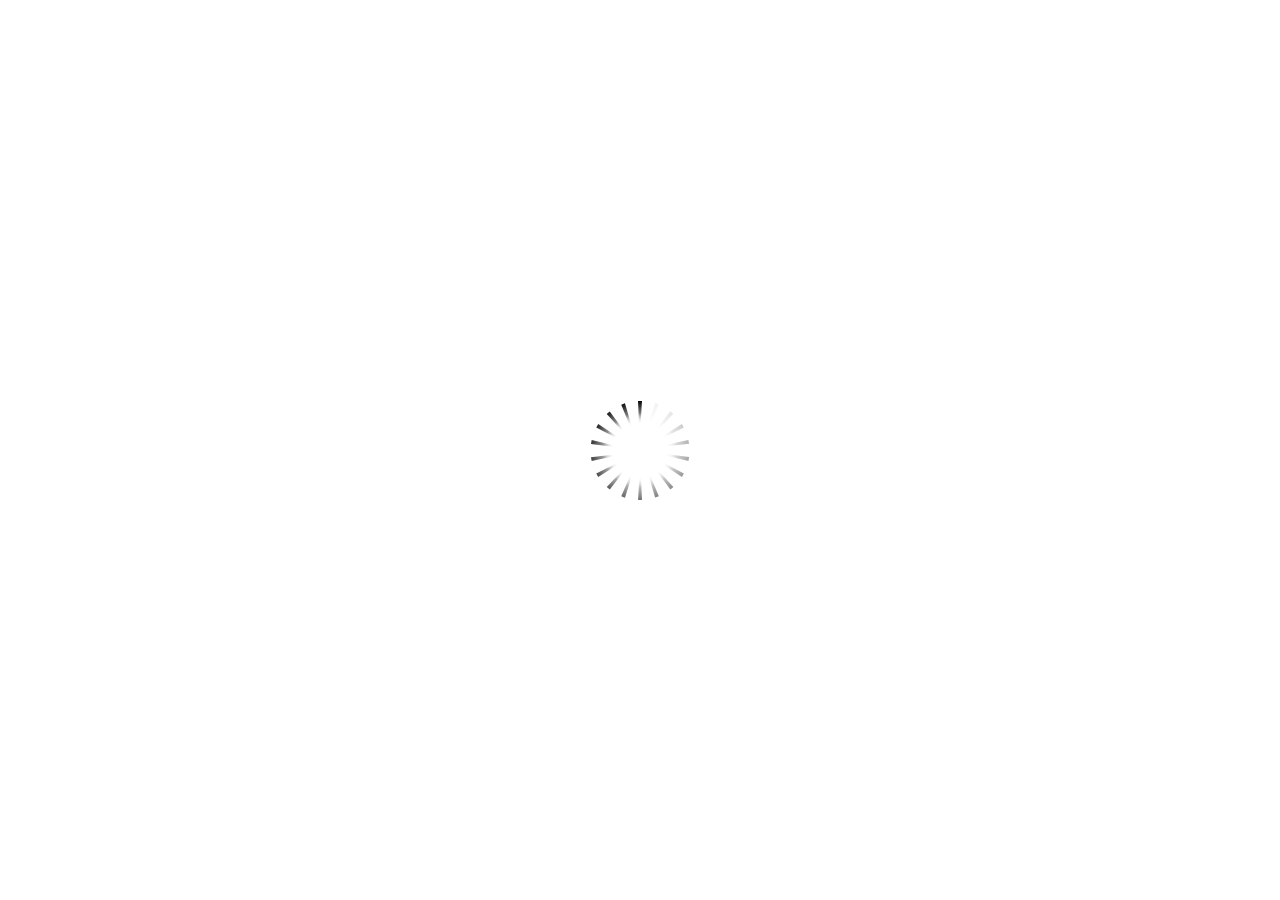
<file: index.html>
<!DOCTYPE html>
<html lang="id">
<head>
<meta charset="UTF-8">
<meta name="viewport" content="width=device-width, initial-scale=1.0">
<meta http-equiv="refresh" content="0; url=story.html">
<title>MPI DigiSpace Kelas 7</title>
</head>
<body>
<p>Membuka MPI DigiSpace Kelas 7...</p>
<a href="story.html">Klik di sini untuk membuka MPI</a>
</body>
</html>
</file>
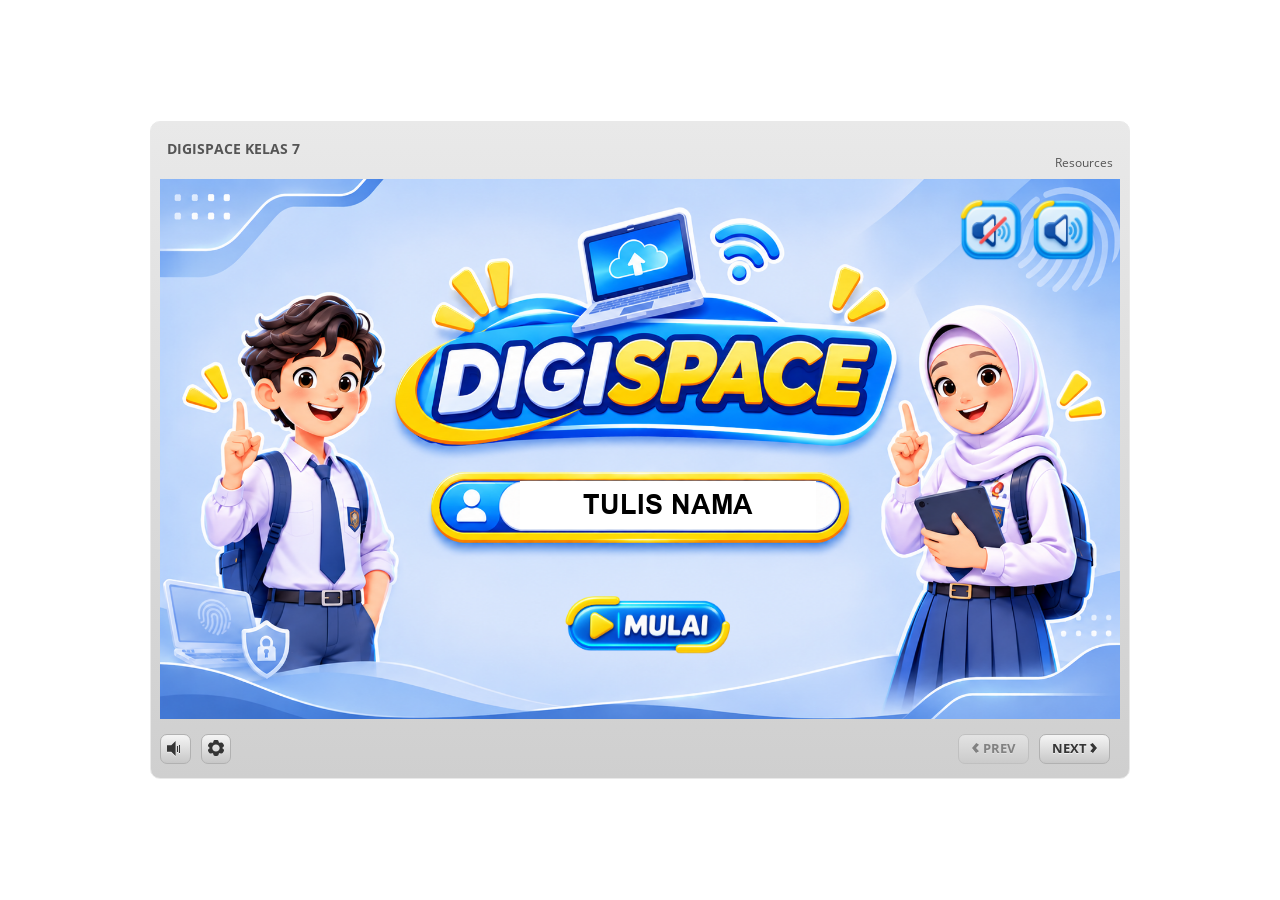
<file: story.html>
﻿<!doctype html>
<html lang="en-US">
<head>
  <meta charset="utf-8">
  <!-- Created using Storyline 3 - http://www.articulate.com  -->
  <!-- version: 3.20.30234.0 -->
  <title>DIGISPACE KELAS 7</title>
  <meta http-equiv="x-ua-compatible" content="IE=edge"/>
  <meta name="viewport" content="width=device-width,initial-scale=1,user-scalable=no,shrink-to-fit=no,minimal-ui"/>
  <meta name="apple-mobile-web-app-capable" content="yes"/>
  <style>
    html, body { height: 100%; padding: 0; margin: 0 }
    #app { height: 100%; width: 100%; }
  </style>

  <script>
    window.DS = {};
    window.globals = {
      DATA_PATH_BASE: '',
      HAS_FRAME: true,
      HAS_SLIDE: true,

      lmsPresent: false,
      tinCanPresent: false,
      cmi5Present: false,
      aoSupport: false,
      scale: 'noscale',
      captureRc: false,
      browserSize: 'optimal',
      bgColor: '#FFFFFF',
      features: '',
      themeName: 'classic',
      preloaderColor: '#FFFFFF',
      suppressAnalytics: false,
      productChannel: 'perpetual',
      publishSource: 'storyline',
      aid: '',
      cid: 'c79f610b-ca17-433a-9a83-501a773540a4',
      playerVersion: '3.20.30234.0',
      publishTimestamp: '2026-11-24T18:03:10.2167098Z',
      maxIosVideoElements: 10,
      connectionSettings: { },

      
      parseParams: function(qs) {
        if (window.globals.parsedParams != null) {
          return window.globals.parsedParams;
        }
        qs = (qs || window.location.search.substr(1)).split('+').join(' ');
        var params = {},
            tokens,
            re = /[?&]?([^=]+)=([^&]*)/g;

        while (tokens = re.exec(qs)) {
          params[decodeURIComponent(tokens[1]).trim()] =
            decodeURIComponent(tokens[2]).trim();
        }
        window.globals.parsedParams = params;
        return params;
      }

    };
  </script>
  <script>
    var isIe11 = ('ActiveXObject' in window || window.MSBlobBuilder != null)
      && window.msCrypto != null && !window.ActiveXObject;
    if (isIe11) {
      window.globals.unsupportedBrowser = true;
      document.write(atob('[base64]'));
    }
  </script>
  
  <script>window.THREE = { };</script>
  
</head>
<body style="background: #FFFFFF" class="cs-HTML theme-classic">
  <!-- 360 -->
  <script>!function(){var e,i=/iPhone/i,o=/iPod/i,n=/iPad/i,t=/\biOS-universal(?:.+)Mac\b/i,r=/\bAndroid(?:.+)Mobile\b/i,a=/Android/i,d=/(?:SD4930UR|\bSilk(?:.+)Mobile\b)/i,p=/Silk/i,l=/Windows Phone/i,u=/\bWindows(?:.+)ARM\b/i,b=/BlackBerry/i,s=/BB10/i,c=/Opera Mini/i,f=/\b(CriOS|Chrome)(?:.+)Mobile/i,h=/Mobile(?:.+)Firefox\b/i,v=function(e){return void 0!==e&&"MacIntel"===e.platform&&"number"==typeof e.maxTouchPoints&&e.maxTouchPoints>1&&"undefined"==typeof MSStream};e=function(e){var m={userAgent:"",platform:"",maxTouchPoints:0};e||"undefined"==typeof navigator?"string"==typeof e?m.userAgent=e:e&&e.userAgent&&(m={userAgent:e.userAgent,platform:e.platform,maxTouchPoints:e.maxTouchPoints||0}):m={userAgent:navigator.userAgent,platform:navigator.platform,maxTouchPoints:navigator.maxTouchPoints||0};var g=m.userAgent,y=g.split("[FBAN");void 0!==y[1]&&(g=y[0]),void 0!==(y=g.split("Twitter"))[1]&&(g=y[0]);var A=function(e){return function(i){return i.test(e)}}(g),w={apple:{phone:A(i)&&!A(l),ipod:A(o),tablet:!A(i)&&(A(n)||v(m))&&!A(l),universal:A(t),device:(A(i)||A(o)||A(n)||A(t)||v(m))&&!A(l)},amazon:{phone:A(d),tablet:!A(d)&&A(p),device:A(d)||A(p)},android:{phone:!A(l)&&A(d)||!A(l)&&A(r),tablet:!A(l)&&!A(d)&&!A(r)&&(A(p)||A(a)),device:!A(l)&&(A(d)||A(p)||A(r)||A(a))||A(/\bokhttp\b/i)},windows:{phone:A(l),tablet:A(u),device:A(l)||A(u)},other:{blackberry:A(b),blackberry10:A(s),opera:A(c),firefox:A(h),chrome:A(f),device:A(b)||A(s)||A(c)||A(h)||A(f)},any:!1,phone:!1,tablet:!1};return w.any=w.apple.device||w.android.device||w.windows.device||w.other.device,w.phone=w.apple.phone||w.android.phone||w.windows.phone,w.tablet=w.apple.tablet||w.android.tablet||w.windows.tablet,w}(),"object"==typeof exports&&"undefined"!=typeof module?module.exports=e:"function"==typeof define&&define.amd?define((function(){return e})):this.isMobile=e}();
    window.isMobile.apple.tablet = window.isMobile.apple.tablet ||
      (navigator.platform === 'MacIntel' && navigator.maxTouchPoints > 1);
    window.isMobile.apple.device = window.isMobile.apple.device || window.isMobile.apple.tablet;
    window.isMobile.tablet = window.isMobile.tablet || window.isMobile.apple.tablet;
    window.isMobile.any = window.isMobile.any || window.isMobile.apple.tablet;
  </script>

  <div id="focus-sink" tabindex="-1"></div>

  <div id="preso"></div>
  <script>
    (function() {

      var classTypes = [ 'desktop', 'mobile', 'phone', 'tablet' ];

      var addDeviceClasses = function(prefix, testObj) {
        var curr, i;
        for (i = 0; i < classTypes.length; i++) {
          curr = classTypes[i];
          if (testObj[curr]) {
            document.body.classList.add(prefix + curr);
          }
        }
      };

      var params = window.globals.parseParams(),
          isDevicePreview = params.devicepreview === '1',
          isPhoneOverride = params.deviceType === 'phone' || (isDevicePreview && params.phone == '1'),
          isTabletOverride = (params.deviceType === 'tablet' || isDevicePreview) && !isPhoneOverride,
          isMobileOverride = isPhoneOverride || isTabletOverride;

      var deviceView = {
        desktop: !window.isMobile.any && !isMobileOverride,
        mobile: window.isMobile.any || isMobileOverride,
        phone: isPhoneOverride || (window.isMobile.phone && !isTabletOverride),
        tablet: isTabletOverride || window.isMobile.tablet
      };

      window.globals.deviceView = deviceView;
      window.isMobile.desktop = !window.isMobile.any;
      window.isMobile.mobile = window.isMobile.any;

      addDeviceClasses('view-', deviceView);

    })();
  </script>
  
  <script src='story_content/user.js' type=text/javascript></script>
  <div class="slide-loader"></div>

  <script>
    if (window.globals.deviceView.isMobile) { var doc = document, loader = doc.body.querySelector('.slide-loader'); [ 1, 2, 3 ].forEach(function(n) { var d = doc.createElement('div'); d.style.backgroundColor = window.globals.preloaderColor; d.classList.add('mobile-loader-dot'); d.classList.add('dot' + n); loader.appendChild(d); }); }
  </script>

  <div class="mobile-load-title-overlay" style="display: none">
    <div class="mobile-load-title">DIGISPACE KELAS 7</div>
  </div>

  <div class="mobile-chrome-warning"></div>

  
<style>
  .warn-connection-dialog {
    display: none;
    background: transparent;
    pointer-events: none;
    position: fixed;
    left: 0;
    top: 0;
    width: 100%;
    height: 100%;
    z-index: 999;
  }

  .warn-connection-content {
    border-radius: 4px;
    background: white;
    border: 1px solid #E7E7E7;
    color: #333333;
    box-shadow: 0 2px 4px rgba(0, 0, 0, 0.25);
    transition: all 150ms ease-out;
    position: absolute;
    white-space: nowrap;
  }

  .view-phone.is-landscape .warn-connection-content {
    left: 23px;
    bottom: 23px;
  }

  .view-tablet.is-landscape .warn-connection-content {
    left: 50%;
    top: 20px;
    transform: translateX(-50%);
  }

  .is-portrait .warn-connection-content {
    transform: translate(-50%, calc(-100% - 15px));
  }

  .warn-connection-content p {
    display: inline-block;
    margin: 0 8px 0 0;
    line-height: 33px;
    font-size: 11px;
  }

  .warn-connection-content svg {
    position: relative;
    vertical-align: middle;
    margin: 0 2px 2px 8px;
  }

  .view-desktop .warn-connection-content {
    left: 1.5em;
    bottom: 1.5em;
  }

  .view-desktop .warn-connection-content p {
    font-size: 1.1em;
  }

  .is-offline .warn-connection-dialog {
    display: block;
  }

  .is-offline .cs-panel * {
    pointer-events: none !important;
  }

  .is-offline .cs-panel {
    pointer-events: all !important;
  }

  .is-offline #nav-controls * {
    pointer-events: none !important;
  }

  .is-offline #nav-controls {
    pointer-events: all !important;
  }
</style>

<div class="warn-connection-dialog">
  <div class="warn-connection-content">
    <svg width="17" height="15" viewBox="0 0 17 15" xmlns="http://www.w3.org/2000/svg">
      <path fill="#8F0000" stroke="white" d="M16.07,12.98 L15.88,12.23 L9.51,1.21 C8.97,0.26,7.6,0.26,7.06,1.21 L0.69,12.23 C0.15,13.16,0.81,14.36,1.91,14.36 H14.65 C15.47,14.36,16.05,13.7,16.07,12.98 Z"/>
      <path fill="white" stroke="white" d="M8.58,5.5 C8.35,5.28,8.5,5.35,8.21,5.32 C8.09,5.35,7.97,5.49,7.96,5.67 C7.97,5.79,7.98,5.92,7.98,6.04 L7.98,6.04 C7.99,6.17,8,6.31,8.01,6.43 L8.01,6.44 C8.03,6.92,8.06,7.41,8.09,7.9 L8.09,7.9 C8.12,8.39,8.14,8.88,8.17,9.37 C8.17,9.39,8.18,9.42,8.2,9.44 C8.23,9.46,8.25,9.47,8.28,9.47 C8.31,9.47,8.34,9.46,8.35,9.44 C8.37,9.43,8.38,9.4,8.39,9.35 L8.39,9.34 C8.39,9.24,8.4,9.15,8.4,9.05 L8.4,9.05 C8.41,8.96,8.41,8.86,8.42,8.75 C8.43,8.44,8.45,8.12,8.47,7.81 L8.47,7.81 C8.49,7.49,8.51,7.18,8.53,6.87 C8.55,6.46,8.56,6.05,8.59,5.64 L8.6,5.62 C8.6,5.57,8.59,5.53,8.58,5.5 L8.21,5.32 Z"/>
      <circle fill="white" stroke="white" cx="8.3" cy="11.35" r="0.3"/>
    </svg>
    <p>You are offline. Trying to reconnect...</p>
  </div>
</div>

<script>
  (function() {
    window.DS.connection = {
      warningShown: false,
      assets: {},
      loadingAssetGroup: false,
      retryDelay: 500
    };

    // @TODO this is POC code and can be cleaned up a bit more if we move forward
    // with the feature



    // The `window.globals.features` variable must be set in `webpack.dev.config` when testing locally - it is not enough
    // to have it in the data - but it must be set there as well.
    var useConnectionMessages = window.AbortController != null &&
      window.location.protocol != 'file:' &&
      window.globals.features.indexOf('ConnectionMessages') != -1;

    window.DS.connection.useConnectionMessages = useConnectionMessages

    var assetCount = 0;
    var checkLoadedId;
    var connectionSettings = window.globals.connectionSettings;

    if (useConnectionMessages && connectionSettings != null) {
      var contentEl = document.querySelector('.warn-connection-content');
      var messageEl = contentEl.querySelector('p')

      if (connectionSettings.useDarkTheme) {
        contentEl.style.borderColor = '#BABBBA';
        contentEl.style.backgroundColor = '#282828';
        contentEl.style.color = '#FFFFFF';
      }

      if (connectionSettings.message != null) {
        messageEl.textContent = window.decodeURIComponent(connectionSettings.message);
      }
    }

    function checkAssetsReady() {
      for (var i in DS.connection.assets) {
        if (!DS.connection.assets[i].success) {
          return false;
        }
      }
      return true;
    }

    function stopAssetGroup() {
      if (!useConnectionMessages) { return; }

      assetCount = 0;

      DS.connection.oldAssetGroup = DS.connection.assets;
      DS.connection.assets = {};
      DS.connection.loadingAssetGroup = false;
      clearInterval(checkLoadedId);
    }

    function startAssetGroup() {
      if (!useConnectionMessages) { return; }
      var ticks = 0;
      clearInterval(checkLoadedId);
      checkLoadedId = setInterval(function() {
        var loaded = 0;
        if (assetCount === 0 && loaded === 0) {
          clearInterval(checkLoadedId);
          return;
        }

        for (var i in DS.connection.assets) {
          if (DS.connection.assets[i].success) {
            loaded++;
          }
        }

        if (assetCount === loaded && checkAssetsReady()) {
          for (var i in DS.connection.assets) {
            if (DS.connection.assets[i].action) {
              DS.connection.assets[i].action();
            }
          }
          hideWarning();
          stopAssetGroup();
        }
      }, 100)
    }

    function requiredAsset(url, action, retry, type) {
      if (!useConnectionMessages) { return; }
      if (DS.connection.assets[url]) { return; }

      DS.connection.assets[url] = {
        success: false, action: action, retry: retry, type: type
      };
      assetCount = Object.keys(DS.connection.assets).length;
      if (!DS.connection.loadingAssetGroup) {
        startAssetGroup();
      }
      DS.connection.loadingAssetGroup = true;
    }

    function assetLoaded(url) {
      if (!useConnectionMessages) { return; }
      if (DS.connection.assets[url]) {
        DS.connection.assets[url].success = true;
      }
    }

    function assetFailed(url) {
      if (!useConnectionMessages) { return; }
      if (!DS.connection.assets[url]) {
        if (/\.js$/.test(url)) {
          setTimeout(function() {
            if (DS.connection.lastSlideLoaded != null) {
              DS.connection.lastSlideLoaded();
            }
          }, DS.connection.retryDelay);
        }
        return;
      }
      if (!DS.connection.warningShown) { showWarning(); }
      if (DS.connection.assets[url].retry) {
        setTimeout(function() {
          if (!DS.connection.assets[url].success) {
            DS.connection.assets[url].retry()
          }
        }, DS.connection.retryDelay);
      }
    }

    function hideWarning() {
      document.body.classList.remove('is-offline');
      DS.connection.warningShown = false;
    }
    DS.connection.hideWarning = hideWarning

    function showWarning(btn) {
      document.body.classList.add('is-offline')
      DS.connection.warningShown = true;
      updateWarningPosition();
    }

    function updateWarningPosition() {
      if (!DS.connection.warningShown) {
        return;
      }

      var isPortrait = document.body.classList.contains('is-portrait');
      var warningEl = document.querySelector('.warn-connection-content');

      if (isPortrait) {
        var slide = document.querySelector('.primary-slide');
        var slideRect = slide.getBoundingClientRect();

        warningEl.style.top = `${slideRect.top}px`
        warningEl.style.left = `${slideRect.left + slideRect.width / 2}px`
      } else {
        warningEl.style.top = null;
        warningEl.style.left = null;
      }

      window.requestAnimationFrame(updateWarningPosition);
    }

    // these will all be noops if the feature flag isn't set in
    // the data and `window.globals.features`
    DS.connection.requiredAsset = requiredAsset;
    DS.connection.assetLoaded = assetLoaded;
    DS.connection.assetFailed = assetFailed;
    DS.connection.stopAssetGroup = stopAssetGroup;
    DS.connection.startAssetGroup = startAssetGroup;
  })();
</script>


  <script>
    
    if (window.autoSpider && window.vInterfaceObject) {
      document.querySelector('.mobile-load-title-overlay').style.display = 'none';
    }
  </script>

  

  <link rel="stylesheet" href="html5/data/css/output.min.css" data-noprefix/>
</body>
<script src="html5/lib/scripts/bootstrapper.min.js"></script>
</html>
</file>
<file: html5/data/css/output.min.css>
@font-face {
  font-family: 'Open SansBold CharsBoldA789D470';
  src: url('[data-uri]');
  font-style: normal;
  font-weight: normal;
}
@font-face {
  font-family: 'Open Sans Charset1_ 5kb46813E58';
  src: url('[data-uri]');
  font-style: normal;
  font-weight: normal;
}
@font-face {
  font-family: 'ArialBold Charset1_Bold3F197583';
  src: url('[data-uri]');
  font-style: normal;
  font-weight: normal;
}
@font-face {
  font-family: 'ArialBold Charset0_Bold3D70FAD3';
  src: url('[data-uri]');
  font-style: normal;
  font-weight: normal;
}
@font-face {
  font-family: 'Open Sans Charset0_v9TY33EDE6F2';
  src: url('[data-uri]');
  font-style: normal;
  font-weight: normal;
}
@font-face {
  font-family: 'Open SansBold CharsBoldE47A47C6';
  src: url('[data-uri]');
  font-style: normal;
  font-weight: normal;
}
.cs-pxabnsnfns00000100101 .cs-infopanel  {
  box-shadow: 0 1px 0 rgba(184, 184, 184, 1);
  background: rgba(255, 255, 255, 1);
}
.cs-pxabnsnfns00000100101 .cs-infopanel .cs-link {
  color: rgba(124, 34, 128, 1);
}
.cs-pxabnsnfns00000100101 .cs-infopanel .cs-link:hover {
  color: rgba(0, 0, 238, 1);
}
.cs-pxabnsnfns00000100101 .cs-infopanel .cs-name {
  color: rgba(68, 68, 68, 1);
}
.cs-pxabnsnfns00000100101 .cs-infopanel .cs-title {
  color: rgba(153, 153, 153, 1);
}
.cs-pxabnsnfns00000100101 .cs-infopanelpopup  {
  box-shadow: 0 1px 0 rgba(184, 184, 184, 1);
  background: linear-gradient(180deg, rgba(233, 233, 233, 1) 0%, rgba(207, 207, 207, 1) 100%);
}
.cs-pxabnsnfns00000100101 .cs-infopanelpopup .cs-link {
  color: rgba(124, 34, 128, 1);
}
.cs-pxabnsnfns00000100101 .cs-infopanelpopup .cs-link:hover {
  color: rgba(0, 0, 238, 1);
}
.cs-pxabnsnfns00000100101 .cs-infopanelpopup .cs-name {
  color: rgba(68, 68, 68, 1);
}
.cs-pxabnsnfns00000100101 .cs-infopanelpopup .cs-bio {
  color: rgba(153, 153, 153, 1);
}
.cs-pxabnsnfns00000100101 .cs-timer  {
  color: rgba(85, 85, 85, 1);
}
.cs-pxabnsnfns00000100101 .cs-duration stop:first-child {
  stop-color: rgba(0, 215, 255, 1);
}
.cs-pxabnsnfns00000100101 .cs-duration stop:last-child {
  stop-color: rgba(0, 171, 255, 1);
}
.cs-pxabnsnfns00000100101 .cs-elapsed stop:first-child {
  stop-color: rgba(254, 227, 71, 1);
}
.cs-pxabnsnfns00000100101 .cs-elapsed stop:last-child {
  stop-color: rgba(252, 204, 42, 1);
}
.cs-pxabnsnfns00000100101 .cs-timer .cs-pie .cs-innerstroke {
  stroke: rgba(199, 199, 199, 1);
}
.cs-pxabnsnfns00000100101 .cs-timer .cs-pie .cs-innerborder {
  stroke: rgba(255, 255, 255, 1);
}
.cs-pxabnsnfns00000100101 .cs-window  {
  box-shadow: 0 8px 5px rgba(0, 0, 0, 0.2);
  border-color: rgba(234, 234, 234, 1);
  background: rgba(243, 243, 243, 1);
  color: rgba(85, 85, 85, 1);
}
.cs-pxabnsnfns00000100101 .cs-window .cs-diva {
  border-color: rgba(247, 247, 247, 1);
}
.cs-pxabnsnfns00000100101 .cs-window .cs-divb {
  border-color: rgba(211, 211, 211, 1);
}
.cs-pxabnsnfns00000100101 .cs-editor .cs-editor-slide {
  color: rgba(85, 85, 85, 1);
}
.cs-pxabnsnfns00000100101 .cs-editor .cs-editor-html {
  color: rgba(68, 68, 68, 1);
}
.cs-pxabnsnfns00000100101 .cs-editor .cs-editor-button {
  text-shadow: 0 1px 0 rgba(240, 240, 240, 1);
  color: rgba(53, 53, 53, 1);
  border-color: rgba(177, 177, 177, 1);
  background: linear-gradient(180deg, rgba(245, 245, 245, 1) 0%, rgba(199, 199, 199, 1) 100%);
}
.cs-pxabnsnfns00000100101 .cs-editor .cs-editor-button:hover {
  background: linear-gradient(180deg, rgba(242, 242, 242, 1) 0%, rgba(175, 175, 175, 1) 100%);
}
.cs-pxabnsnfns00000100101 .cs-editor .cs-editor-button:active {
  background: linear-gradient(180deg, rgba(199, 199, 199, 1) 0%, rgba(244, 244, 244, 1) 100%);
}
.cs-pxabnsnfns00000100101 .cs-listitem  {
  color: rgba(53, 53, 53, 1);
  border-color: rgba(223, 223, 223, 1);
}
.cs-pxabnsnfns00000100101 .cs-listitem.cs-viewed {
  color: rgba(144, 144, 144, 1);
}
.cs-pxabnsnfns00000100101 .cs-listitem.cs-selected {
  color: rgba(53, 53, 53, 1);
  background: rgba(192, 226, 241, 1);
}
.cs-pxabnsnfns00000100101 .cs-listitem.cs-selected:hover {
  background: rgba(192, 226, 241, 1);
}
.cs-pxabnsnfns00000100101 .cs-listitem.cs-selected.hover {
  background: rgba(192, 226, 241, 1);
}
.cs-pxabnsnfns00000100101 .cs-listitem.cs-selected:focus {
  background: rgba(192, 226, 241, 1);
}
.cs-pxabnsnfns00000100101 .cs-listitem .cs-icon-carrot {
  fill: rgba(53, 53, 53, 1);
}
.cs-pxabnsnfns00000100101 .cs-listitem .cs-icon-carrot .cs-shadow {
  fill: rgba(255, 255, 255, 1);
}
.cs-pxabnsnfns00000100101 .cs-listitem:hover {
  background: rgba(230, 230, 230, 1);
}
.cs-pxabnsnfns00000100101 .cs-listitem.hover {
  background: rgba(230, 230, 230, 1);
}
.cs-pxabnsnfns00000100101 .cs-listitem:focus {
  background: rgba(230, 230, 230, 1);
}
.cs-pxabnsnfns00000100101 .cs-glossary  {
  color: rgba(53, 53, 53, 1);
}
.cs-pxabnsnfns00000100101 .cs-glossary .cs-scrolling-panel {
  background: rgba(231, 231, 231, 1);
}
.cs-pxabnsnfns00000100101 .cs-glossary .cs-term.cs-selected .cs-choice-list-trigger {
  color: rgba(53, 53, 53, 1);
  background: rgba(192, 226, 241, 1);
}
.cs-pxabnsnfns00000100101 .cs-glossary .cs-term.cs-selected .cs-choice-list-trigger:focus {
  color: rgba(53, 53, 53, 1);
  background: rgba(192, 226, 241, 1);
}
.cs-pxabnsnfns00000100101 .cs-glossary .cs-term:hover .cs-choice-list-trigger {
  background: rgba(230, 230, 230, 1);
}
.cs-pxabnsnfns00000100101 .cs-glossary .cs-term.hover .cs-choice-list-trigger {
  background: rgba(230, 230, 230, 1);
}
.cs-pxabnsnfns00000100101 .cs-glossary .cs-term .cs-choice-list-trigger:focus {
  background: rgba(230, 230, 230, 1);
}
.cs-pxabnsnfns00000100101 .cs-glossary .cs-diva {
  border-color: rgba(226, 226, 226, 1);
}
.cs-pxabnsnfns00000100101 .cs-glossary .cs-divb {
  border-color: rgba(226, 226, 226, 1);
}
.cs-pxabnsnfns00000100101 .cs-glossary .cs-divc {
  border-color: rgba(250, 250, 250, 1);
}
.cs-pxabnsnfns00000100101 .cs-glossary .cs-heading {
  color: rgba(68, 68, 68, 1);
}
.cs-pxabnsnfns00000100101 .cs-resource .cs-separator {
  border-color: rgba(224, 224, 224, 1);
}
.cs-pxabnsnfns00000100101 .cs-outline  {
  color: rgba(68, 68, 68, 1);
}
.cs-pxabnsnfns00000100101 .cs-outline .cs-diva {
  border-color: rgba(198, 198, 198, 1);
}
.cs-pxabnsnfns00000100101 .cs-outline .cs-divb {
  border-color: rgba(249, 249, 249, 1);
}
.cs-pxabnsnfns00000100101 .cs-outline .cs-divc {
  border-color: rgba(225, 225, 225, 1);
}
.cs-pxabnsnfns00000100101 .cs-outline .cs-search-filter:hover {
  color: rgba(0, 0, 238, 1);
}
.cs-pxabnsnfns00000100101 .cs-outline .cs-search-filter.hover {
  color: rgba(0, 0, 238, 1);
}
.cs-pxabnsnfns00000100101 .cs-transcript  {
  color: rgba(68, 68, 68, 1);
}
.cs-pxabnsnfns00000100101 .cs-transcript .cs-div {
  border-color: rgba(225, 225, 225, 1);
}
.cs-pxabnsnfns00000100101 .cs-tabs:not(.topmenu-item) {
  color: rgba(85, 85, 85, 1);
}
.cs-pxabnsnfns00000100101 .cs-tabs .cs-inner-button:not(.topmenu-item) {
  text-shadow: 0 1px 0 rgba(240, 240, 240, 1);
}
.cs-pxabnsnfns00000100101 .cs-tabs:hover:not(.topmenu-item) {
  color: rgba(51, 51, 51, 1);
}
.cs-pxabnsnfns00000100101 .cs-tabs.cs-selected {
  background: rgba(243, 243, 243, 1);
  color: rgba(51, 51, 51, 1);
}
.cs-pxabnsnfns00000100101 .cs-seekcontrol  {
  background: linear-gradient(180deg, rgba(245, 245, 245, 1) 0%, rgba(199, 199, 199, 1) 100%);
  border-color: rgba(177, 177, 177, 1);
}
.cs-pxabnsnfns00000100101 .cs-seekcontrol .cs-button:hover .cs-icon {
  fill: rgba(85, 85, 85, 1);
}
.cs-pxabnsnfns00000100101 .cs-seekcontrol .cs-button.hover .cs-icon {
  fill: rgba(85, 85, 85, 1);
}
.cs-pxabnsnfns00000100101 .cs-seekcontrol .cs-button .cs-icon-shadow {
  fill: rgba(240, 240, 240, 1);
}
.cs-pxabnsnfns00000100101 .cs-seekcontrol .cs-button .cs-icon {
  fill: rgba(45, 45, 45, 1);
}
.cs-pxabnsnfns00000100101 .cs-seekcontrol .cs-seek .cs-fill {
  background: rgba(255, 255, 255, 1);
}
.cs-pxabnsnfns00000100101 .cs-seekcontrol .cs-seek {
  background: rgba(231, 231, 231, 1);
  border-color: rgba(184, 184, 184, 1);
}
.cs-pxabnsnfns00000100101 .cs-searchinput .cs-input {
  color: rgba(138, 138, 138, 1);
  border-color: rgba(173, 173, 173, 1);
  background: rgba(223, 223, 223, 1);
}
.cs-pxabnsnfns00000100101 .cs-searchinput .cs-input:focus {
  color: rgba(51, 51, 51, 1);
  background: rgba(250, 250, 250, 1);
}
.cs-pxabnsnfns00000100101 .cs-searchinput .cs-input:hover {
  box-shadow: inset 0 0 1px 0 rgba(107, 248, 255, 1);
}
.cs-pxabnsnfns00000100101 .cs-searchinput .cs-input.hover {
  box-shadow: inset 0 0 1px 0 rgba(107, 248, 255, 1);
}
.cs-pxabnsnfns00000100101 .cs-searchinput .cs-button .cs-icon {
  fill: rgba(138, 138, 138, 1);
}
.cs-pxabnsnfns00000100101 .cs-searchinput .cs-button:hover {
  fill: linear-gradient(180deg, rgba(245, 245, 245, 1) 0%, rgba(199, 199, 199, 1) 100%);
}
.cs-pxabnsnfns00000100101 .cs-searchinput .cs-button.hover {
  fill: linear-gradient(180deg, rgba(245, 245, 245, 1) 0%, rgba(199, 199, 199, 1) 100%);
}
.cs-pxabnsnfns00000100101 .cs-menu  {
  box-shadow: 0 1px 0 rgba(184, 184, 184, 1);
  background: rgba(243, 243, 243, 1);
}
.cs-pxabnsnfns00000100101 .cs-topmenu-item.active .cs-tab {
  background: rgba(243, 243, 243, 1);
}
.cs-pxabnsnfns00000100101 .cs-logo  {
  box-shadow: 0 1px 0 rgba(184, 184, 184, 1);
  background: rgba(255, 255, 255, 1);
}
.cs-pxabnsnfns00000100101 .cs-checkbox  {
  color: rgba(68, 68, 68, 1);
}
.cs-pxabnsnfns00000100101 .cs-checkbox:hover {
  border-color: rgba(107, 248, 255, 1);
}
.cs-pxabnsnfns00000100101 .cs-checkbox.hover {
  border-color: rgba(107, 248, 255, 1);
}
.cs-pxabnsnfns00000100101 .cs-checkbox .cs-box {
  color: rgba(255, 255, 255, 1);
  border-color: rgba(184, 184, 184, 1);
}
.cs-pxabnsnfns00000100101 .cs-checkbox .cs-box:checked::after {
  color: rgba(51, 204, 0, 1);
}
.cs-pxabnsnfns00000100101 .cs-checkbox .cs-box.checked.after {
  color: rgba(51, 204, 0, 1);
}
.cs-pxabnsnfns00000100101 .cs-button  {
  text-shadow: 0 1px 0 rgba(240, 240, 240, 1);
  color: rgba(53, 53, 53, 1);
  border-color: rgba(177, 177, 177, 1);
  background: linear-gradient(180deg, rgba(245, 245, 245, 1) 0%, rgba(199, 199, 199, 1) 100%);
  box-shadow: 0 1px 0 rgba(207, 207, 207, 1);
}
.cs-pxabnsnfns00000100101 .cs-button .cs-icon {
  fill: rgba(53, 53, 53, 1);
}
.cs-pxabnsnfns00000100101 .cs-button .cs-icon-shadow {
  fill: rgba(240, 240, 240, 1);
}
.cs-pxabnsnfns00000100101 .cs-button:hover {
  background: linear-gradient(180deg, rgba(242, 242, 242, 1) 0%, rgba(175, 175, 175, 1) 100%);
}
.cs-pxabnsnfns00000100101 .cs-button.hover {
  background: linear-gradient(180deg, rgba(242, 242, 242, 1) 0%, rgba(175, 175, 175, 1) 100%);
}
.cs-pxabnsnfns00000100101 .cs-button:active {
  background: linear-gradient(180deg, rgba(199, 199, 199, 1) 0%, rgba(244, 244, 244, 1) 100%);
}
.cs-pxabnsnfns00000100101 .cs-button.cs-disabled:hover {
  background: linear-gradient(180deg, rgba(245, 245, 245, 1) 0%, rgba(199, 199, 199, 1) 100%);
}
.cs-pxabnsnfns00000100101 .cs-button.cs-disabled.hover {
  background: linear-gradient(180deg, rgba(245, 245, 245, 1) 0%, rgba(199, 199, 199, 1) 100%);
}
.cs-pxabnsnfns00000100101 .cs-button.cs-disabled:active {
  background: linear-gradient(180deg, rgba(245, 245, 245, 1) 0%, rgba(199, 199, 199, 1) 100%);
}
.cs-pxabnsnfns00000100101 .cs-button.cs-volume:hover {
  background: linear-gradient(180deg, rgba(245, 245, 245, 1) 0%, rgba(199, 199, 199, 1) 100%);
}
.cs-pxabnsnfns00000100101 .cs-button.cs-volume.hover {
  background: linear-gradient(180deg, rgba(245, 245, 245, 1) 0%, rgba(199, 199, 199, 1) 100%);
}
.cs-pxabnsnfns00000100101 .cs-button.cs-volume:active {
  background: linear-gradient(180deg, rgba(245, 245, 245, 1) 0%, rgba(199, 199, 199, 1) 100%);
}
.cs-pxabnsnfns00000100101.cs-base  {
  color: rgba(85, 85, 85, 1);
  border-color: rgba(233, 233, 233, 1);
  background: linear-gradient(180deg, rgba(233, 233, 233, 1) 0%, rgba(207, 207, 207, 1) 100%);
}
.cs-pxabnsnfns00000100101.cs-base .cs-separator .cs-diva {
  background: rgba(211, 211, 211, 1);
}
.cs-pxabnsnfns00000100101.cs-base .cs-separator .cs-divb {
  background: rgba(247, 247, 247, 1);
}
.cs-pxabnsnfns00000100101.cs-base .cs-topmenu-item.active .cs-tab {
  border-color: rgba(211, 211, 211, 1);
}
.cs-pxabnsnfns00000100101.cs-base .cs-topmenu-item.active .cs-panel {
  border-color: rgba(211, 211, 211, 1);
}
.cs-pxabnsnfns00000100101.cs-base .cs-left {
  background: linear-gradient(180deg, rgba(219, 219, 219, 1) 0%, rgba(195, 195, 195, 1) 100%);
}
.cs-pxabnsnfns00000100101.cs-base .cs-area-primary .cs-slide-container {
  background: linear-gradient(180deg, rgba(233, 233, 233, 1) 0%, rgba(207, 207, 207, 1) 100%);
}
.cs-pxabnsnfns00000100101 .cs-volume::-moz-range-thumb {
  border-color: rgba(165, 165, 165, 1);
  box-shadow: inset 0 0 1px 0 rgba(212, 212, 212, 1);
  background: rgba(200, 200, 200, 1);
}
.cs-pxabnsnfns00000100101 .cs-volume::-ms-thumb {
  border-color: rgba(165, 165, 165, 1);
  box-shadow: inset 0 0 1px 0 rgba(212, 212, 212, 1);
  background: rgba(200, 200, 200, 1);
}
.cs-pxabnsnfns00000100101 .cs-volume::-webkit-slider-thumb {
  border-color: rgba(165, 165, 165, 1);
  box-shadow: inset 0 0 1px 0 rgba(212, 212, 212, 1);
  background: rgba(200, 200, 200, 1);
}
.cs-pxabnsnfns00000100101 .cs-volume::-moz-range-track {
  border-color: rgba(242, 242, 242, 1);
  background: linear-gradient(180deg, rgba(188, 188, 188, 1) 0%, rgba(188, 188, 188, 1) 50.196%, rgba(195, 195, 195, 1) 100%);
}
.cs-pxabnsnfns00000100101 .cs-volume::-ms-track {
  border-color: rgba(242, 242, 242, 1);
  background: linear-gradient(180deg, rgba(188, 188, 188, 1) 0%, rgba(188, 188, 188, 1) 50.196%, rgba(195, 195, 195, 1) 100%);
}
.cs-pxabnsnfns00000100101 .cs-volume::-webkit-slider-runnable-track {
  border-color: rgba(242, 242, 242, 1);
  background: linear-gradient(180deg, rgba(188, 188, 188, 1) 0%, rgba(188, 188, 188, 1) 50.196%, rgba(195, 195, 195, 1) 100%);
}
body.show-focus .tab-focus-box {
  border-color: rgba(255, 255, 0, 1);
}
.skipnav {
  border-color: rgba(255, 255, 0, 1);
}
.fn-npnxnanbsnfns00000100101 {
  font-family: 'Open SansD6FFC9F9';
  -webkit-font-variant-ligatures: no-common-ligatures;
  font-variant-ligatures: no-common-ligatures;
}
.fn-pxabnsnfns00000100101 {
  font-family: 'Open SansD6FFC9F9';
  -webkit-font-variant-ligatures: no-common-ligatures;
  font-variant-ligatures: no-common-ligatures;
}
.fn-npxnabnsnfns00000100101 {
  font-family: 'Open SansD6FFC9F9';
  -webkit-font-variant-ligatures: no-common-ligatures;
  font-variant-ligatures: no-common-ligatures;
}
.fn-npnxnanbnsnfns00000100101 {
  font-family: 'Open SansD6FFC9F9';
  -webkit-font-variant-ligatures: no-common-ligatures;
  font-variant-ligatures: no-common-ligatures;
}
.fn-pxabnsnfns00000100100 {
  font-family: 'Open SansD6FFC9F9';
  -webkit-font-variant-ligatures: no-common-ligatures;
  font-variant-ligatures: no-common-ligatures;
}
@font-face {
  font-family: 'Open SansD6FFC9F9';
  src: url('[data-uri]');
  font-style: normal;
  font-weight: bold;
}
@font-face {
  font-family: 'Open SansD6FFC9F9';
  src: url('[data-uri]');
  font-style: normal;
  font-weight: normal;
}
.cs-InvalidPromptSlide .cs-5lrQs0wjzYZ-InvalidPromptSlide-btn0 {
  color: rgba(53, 53, 53, 1);
  border-color: rgba(177, 177, 177, 1);
  background: linear-gradient(180deg, rgba(245, 245, 245, 1) 0%, rgba(199, 199, 199, 1) 100%);
  text-shadow: 0 1px 0 rgba(240, 240, 240, 1);
}
.cs-InvalidPromptSlide .cs-5lrQs0wjzYZ-InvalidPromptSlide-btn0 .cs-html {
  color: rgba(68, 68, 68, 1);
}
.cs-InvalidPromptSlide .cs-5lrQs0wjzYZ-InvalidPromptSlide-btn0 .cs-slide {
  border-color: rgba(85, 85, 85, 1);
}
.cs-InvalidPromptSlide .cs-5lrQs0wjzYZ-InvalidPromptSlide-btn0:hover {
  background: linear-gradient(180deg, rgba(242, 242, 242, 1) 0%, rgba(175, 175, 175, 1) 100%);
}
.cs-InvalidPromptSlide .cs-5lrQs0wjzYZ-InvalidPromptSlide-btn0:active {
  background: linear-gradient(180deg, rgba(199, 199, 199, 1) 0%, rgba(244, 244, 244, 1) 100%);
}
.cs-PrintPromptSlide .cs-5lrQs0wjzYZ-PrintPromptSlide-btn0 {
  color: rgba(53, 53, 53, 1);
  border-color: rgba(177, 177, 177, 1);
  background: linear-gradient(180deg, rgba(245, 245, 245, 1) 0%, rgba(199, 199, 199, 1) 100%);
  text-shadow: 0 1px 0 rgba(240, 240, 240, 1);
}
.cs-PrintPromptSlide .cs-5lrQs0wjzYZ-PrintPromptSlide-btn0 .cs-html {
  color: rgba(68, 68, 68, 1);
}
.cs-PrintPromptSlide .cs-5lrQs0wjzYZ-PrintPromptSlide-btn0 .cs-slide {
  border-color: rgba(85, 85, 85, 1);
}
.cs-PrintPromptSlide .cs-5lrQs0wjzYZ-PrintPromptSlide-btn0:hover {
  background: linear-gradient(180deg, rgba(242, 242, 242, 1) 0%, rgba(175, 175, 175, 1) 100%);
}
.cs-PrintPromptSlide .cs-5lrQs0wjzYZ-PrintPromptSlide-btn0:active {
  background: linear-gradient(180deg, rgba(199, 199, 199, 1) 0%, rgba(244, 244, 244, 1) 100%);
}
.cs-ScrollPromptSlide .cs-5lrQs0wjzYZ-ScrollPromptSlide-btn0 {
  color: rgba(53, 53, 53, 1);
  border-color: rgba(177, 177, 177, 1);
  background: linear-gradient(180deg, rgba(245, 245, 245, 1) 0%, rgba(199, 199, 199, 1) 100%);
  text-shadow: 0 1px 0 rgba(240, 240, 240, 1);
}
.cs-ScrollPromptSlide .cs-5lrQs0wjzYZ-ScrollPromptSlide-btn0 .cs-html {
  color: rgba(68, 68, 68, 1);
}
.cs-ScrollPromptSlide .cs-5lrQs0wjzYZ-ScrollPromptSlide-btn0 .cs-slide {
  border-color: rgba(85, 85, 85, 1);
}
.cs-ScrollPromptSlide .cs-5lrQs0wjzYZ-ScrollPromptSlide-btn0:hover {
  background: linear-gradient(180deg, rgba(242, 242, 242, 1) 0%, rgba(175, 175, 175, 1) 100%);
}
.cs-ScrollPromptSlide .cs-5lrQs0wjzYZ-ScrollPromptSlide-btn0:active {
  background: linear-gradient(180deg, rgba(199, 199, 199, 1) 0%, rgba(244, 244, 244, 1) 100%);
}
.cs-TimerPromptSlide-6QnlWklFZqQ .cs-5lrQs0wjzYZ-TimerPromptSlide-6QnlWklFZqQ-btn0 {
  color: rgba(53, 53, 53, 1);
  border-color: rgba(177, 177, 177, 1);
  background: linear-gradient(180deg, rgba(245, 245, 245, 1) 0%, rgba(199, 199, 199, 1) 100%);
  text-shadow: 0 1px 0 rgba(240, 240, 240, 1);
}
.cs-TimerPromptSlide-6QnlWklFZqQ .cs-5lrQs0wjzYZ-TimerPromptSlide-6QnlWklFZqQ-btn0 .cs-html {
  color: rgba(68, 68, 68, 1);
}
.cs-TimerPromptSlide-6QnlWklFZqQ .cs-5lrQs0wjzYZ-TimerPromptSlide-6QnlWklFZqQ-btn0 .cs-slide {
  border-color: rgba(85, 85, 85, 1);
}
.cs-TimerPromptSlide-6QnlWklFZqQ .cs-5lrQs0wjzYZ-TimerPromptSlide-6QnlWklFZqQ-btn0:hover {
  background: linear-gradient(180deg, rgba(242, 242, 242, 1) 0%, rgba(175, 175, 175, 1) 100%);
}
.cs-TimerPromptSlide-6QnlWklFZqQ .cs-5lrQs0wjzYZ-TimerPromptSlide-6QnlWklFZqQ-btn0:active {
  background: linear-gradient(180deg, rgba(199, 199, 199, 1) 0%, rgba(244, 244, 244, 1) 100%);
}
.cs-ResumePromptSlide .cs-5lrQs0wjzYZ-ResumePromptSlide-btn0 {
  color: rgba(53, 53, 53, 1);
  border-color: rgba(177, 177, 177, 1);
  background: linear-gradient(180deg, rgba(245, 245, 245, 1) 0%, rgba(199, 199, 199, 1) 100%);
  text-shadow: 0 1px 0 rgba(240, 240, 240, 1);
}
.cs-ResumePromptSlide .cs-5lrQs0wjzYZ-ResumePromptSlide-btn0 .cs-html {
  color: rgba(68, 68, 68, 1);
}
.cs-ResumePromptSlide .cs-5lrQs0wjzYZ-ResumePromptSlide-btn0 .cs-slide {
  border-color: rgba(85, 85, 85, 1);
}
.cs-ResumePromptSlide .cs-5lrQs0wjzYZ-ResumePromptSlide-btn0:hover {
  background: linear-gradient(180deg, rgba(242, 242, 242, 1) 0%, rgba(175, 175, 175, 1) 100%);
}
.cs-ResumePromptSlide .cs-5lrQs0wjzYZ-ResumePromptSlide-btn0:active {
  background: linear-gradient(180deg, rgba(199, 199, 199, 1) 0%, rgba(244, 244, 244, 1) 100%);
}
.cs-ResumePromptSlide .cs-5lrQs0wjzYZ-ResumePromptSlide-btn1 {
  color: rgba(53, 53, 53, 1);
  border-color: rgba(177, 177, 177, 1);
  background: linear-gradient(180deg, rgba(245, 245, 245, 1) 0%, rgba(199, 199, 199, 1) 100%);
  text-shadow: 0 1px 0 rgba(240, 240, 240, 1);
}
.cs-ResumePromptSlide .cs-5lrQs0wjzYZ-ResumePromptSlide-btn1 .cs-html {
  color: rgba(68, 68, 68, 1);
}
.cs-ResumePromptSlide .cs-5lrQs0wjzYZ-ResumePromptSlide-btn1 .cs-slide {
  border-color: rgba(85, 85, 85, 1);
}
.cs-ResumePromptSlide .cs-5lrQs0wjzYZ-ResumePromptSlide-btn1:hover {
  background: linear-gradient(180deg, rgba(242, 242, 242, 1) 0%, rgba(175, 175, 175, 1) 100%);
}
.cs-ResumePromptSlide .cs-5lrQs0wjzYZ-ResumePromptSlide-btn1:active {
  background: linear-gradient(180deg, rgba(199, 199, 199, 1) 0%, rgba(244, 244, 244, 1) 100%);
}
.cs-ExternalInterfaceErrorSlide .cs-buttonOK {
  color: rgba(53, 53, 53, 1);
  border-color: rgba(177, 177, 177, 1);
  background: linear-gradient(180deg, rgba(245, 245, 245, 1) 0%, rgba(199, 199, 199, 1) 100%);
  text-shadow: 0 1px 0 rgba(240, 240, 240, 1);
}
.cs-ExternalInterfaceErrorSlide .cs-buttonOK .cs-html {
  color: rgba(68, 68, 68, 1);
}
.cs-ExternalInterfaceErrorSlide .cs-buttonOK .cs-slide {
  border-color: rgba(85, 85, 85, 1);
}
.cs-ExternalInterfaceErrorSlide .cs-buttonOK:hover {
  background: linear-gradient(180deg, rgba(242, 242, 242, 1) 0%, rgba(175, 175, 175, 1) 100%);
}
.cs-ExternalInterfaceErrorSlide .cs-buttonOK:active {
  background: linear-gradient(180deg, rgba(199, 199, 199, 1) 0%, rgba(244, 244, 244, 1) 100%);
}
</file>
